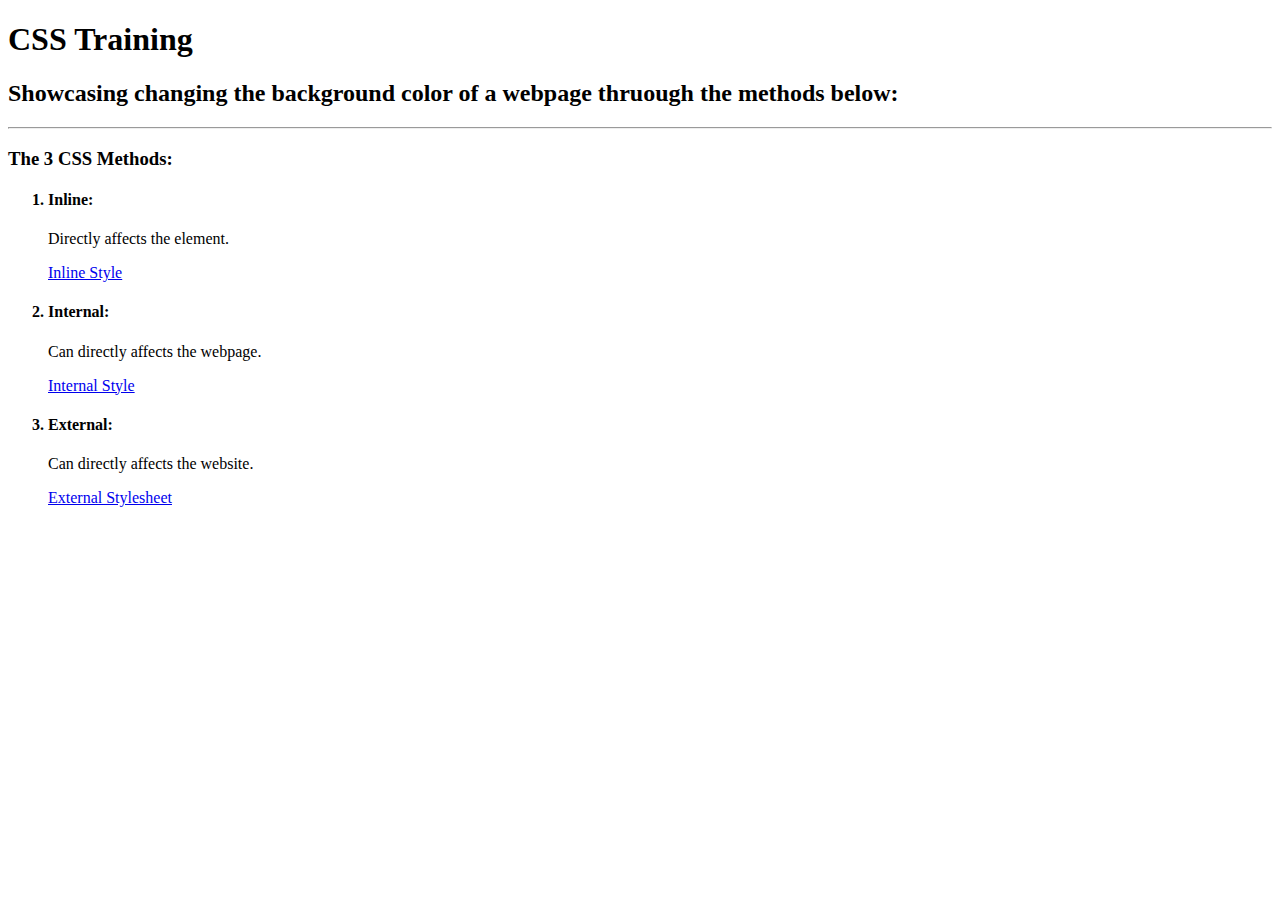
<file: index.html>
<!DOCTYPE html>
<html lang="en">
    <head>
        <meta charset="UTF-8">
        <title>CSS Basics</title>
    </head>
    <body>
        <h1>CSS Training</h1>
        <h2>Showcasing changing the background color of a webpage thruough the methods below:</h2>
        <hr/>
        <h3>The 3 CSS Methods:</h3>
        <ol>
            <h4><li>Inline:</li></h4>
            <p>Directly affects the element.</p>
            <a href="./html_code/inlinestyle.html">Inline Style</a>
            <h4><li>Internal:</li></h4>
            <p>Can directly affects the webpage.</p>
            <a href="./html_code/internalstyle.html">Internal Style</a>
            <h4><li>External:</li></h4>
            <p>Can directly affects the website.</p>
            <a href="./html_code/externalstyle.html">External Stylesheet</a>
        </ol>
    </body>
</html>
</file>
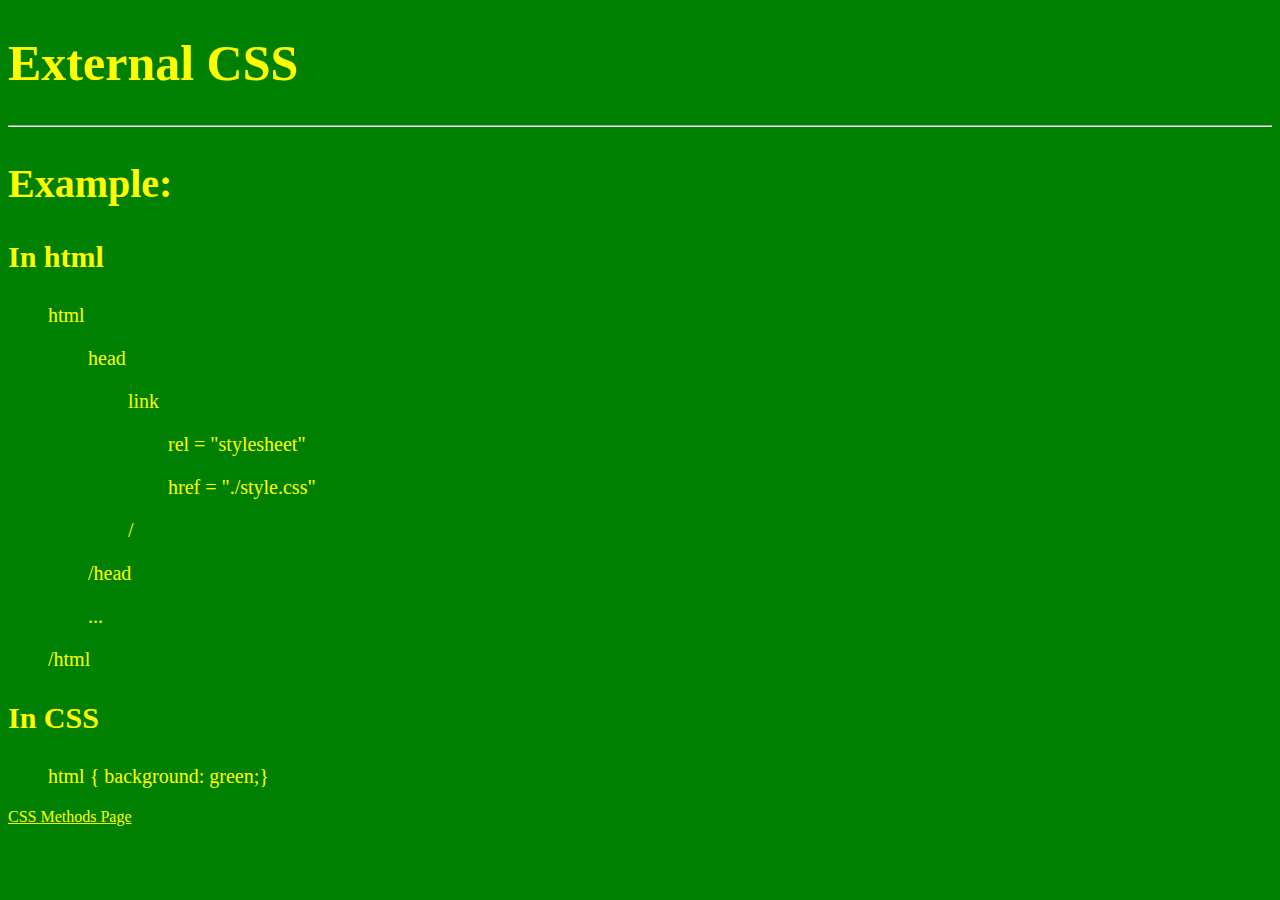
<file: html_code/externalstyle.html>
<!DOCTYPE html>
<html lang="en">
    <head>
        <meta charset="UTF-8">
        <title>External CSS</title>
        <link 
            rel="stylesheet"
            href="../css_code/style1.css"
            />
    </head>
    <body>
        <h1>External CSS</h1>
        <hr/>
        <h2>Example:</h2>
        <h3>In html</h3>
        <ul>
            <p>html</p>
            <ul>
                <P>head</P>
                <ul>
                    <p>link</p>
                    <ul>
                        <p>rel = "stylesheet"</p>
                        <p>href = "./style.css"</p>
                    </ul>
                    <p>/</p>
                </ul>
                <p>/head</p>
                <p>...</p>
            </ul>
            <p>/html</p>
        </ul>
        <h3>In CSS</h3>
        <ul>
            <p>html { background: green;}</p>    
        </ul>
        <a href="../index.html">CSS Methods Page</a>
    </body>
</html>
</file>
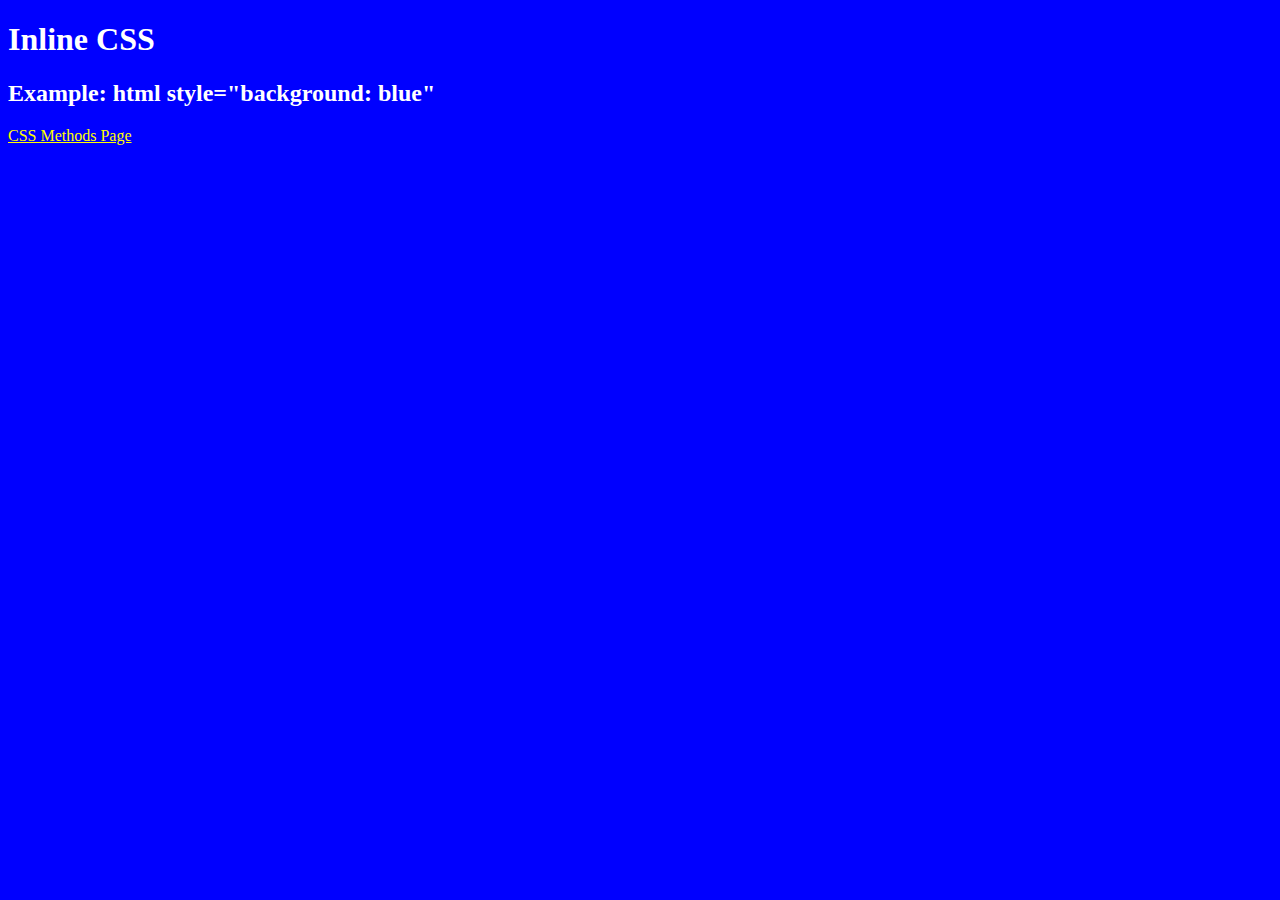
<file: html_code/inlinestyle.html>
<!DOCTYPE html>
<html style="background: blue" lang="en">
    <head>
        <meta charset="UTF-8">
        <title>Inline CSS</title>
    </head>
    <body>
        <h1 style="color: white">Inline CSS</h1>
        <h2 style="color: rgb(255, 255, 255)">Example: html style="background: blue"</h2>
        <a style="color: rgb(255, 255, 0)" href="../index.html">CSS Methods Page</a>
    </body>
</html>
</file>
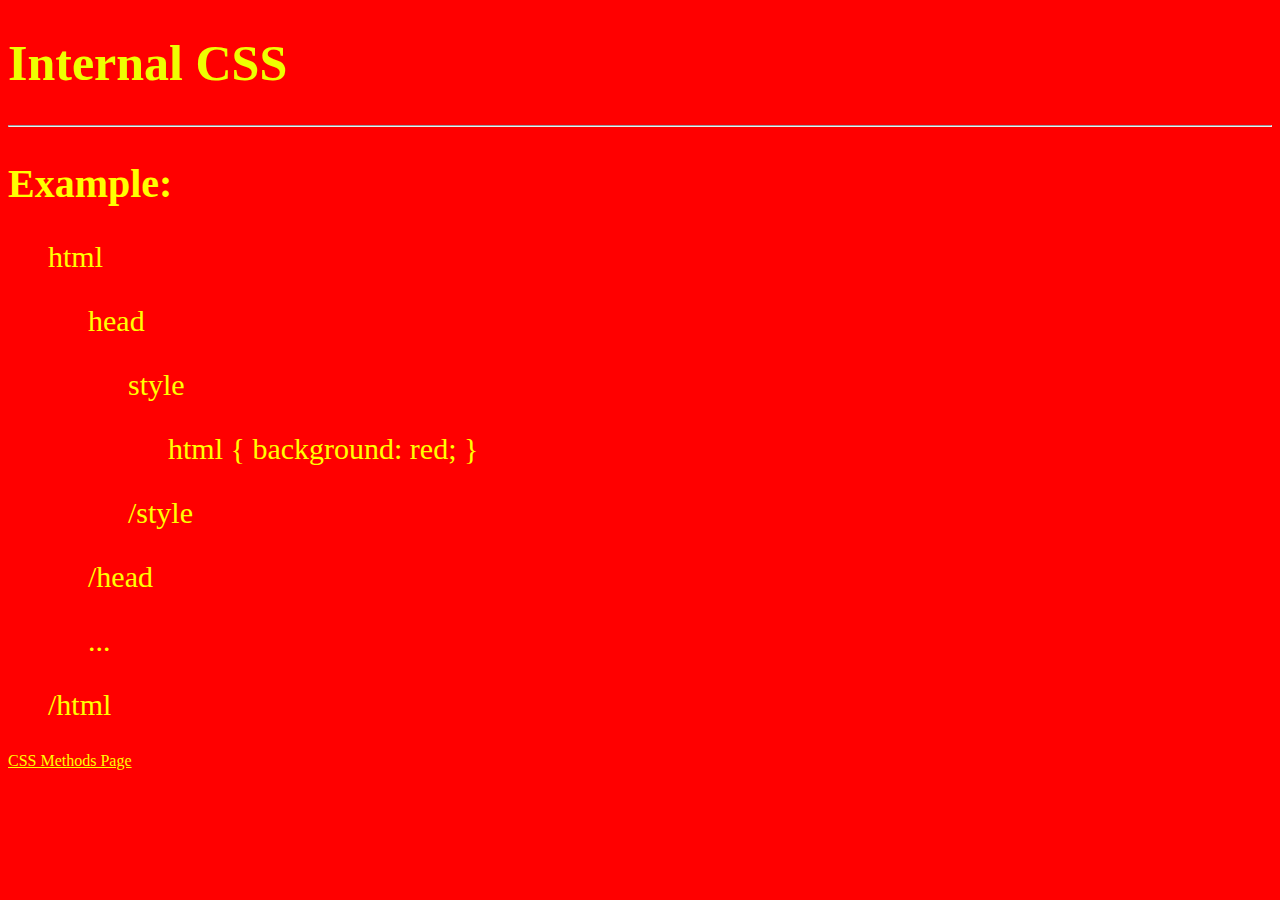
<file: html_code/internalstyle.html>
<!DOCTYPE html>
<html lang="en">
    <head>
        <meta charset="UTF-8">
        <title>Internal CSS</title>
        <style>
            html { 
                background: red;
            }
            h1 {
                color: rgb(238, 255, 0);
                font-size: 50px;
            }
            h2 {
                color: yellow;
                font-size: 40px;
            }
            p {
                color: rgb(255, 255, 0);
                font-size: 30px;
            }
            a {
                color: yellow;
            }
        </style>
    </head>
    <body>
        <h1>Internal CSS</h1>
        <hr/>
        <h2>Example:</h2>
        <ul>
            <p>html</p>
            <ul>
                <P>head</P>
                <ul>
                    <p>style</p>
                    <ul>
                        <p>html { background: red; }</p>
                    </ul>
                    <p>/style</p>
                </ul>
                <p>/head</p>
                <p>...</p>
            </ul>
            <p>/html</p>
        </ul>
        <a href="../index.html">CSS Methods Page</a>
    </body>
</html>
</file>
<file: css_code/style1.css>
html {
    background: green;
}
h1 { 
    color: yellow;
    font-size: 50px;
}
h2 {
    color: yellow;
    font-size: 40px;
}
h3 {
    color: yellow;
    font-size: 30px;
}
p {
    color: yellow;
    font-size: 20px;
}
a {
    color: yellow;
}
</file>
